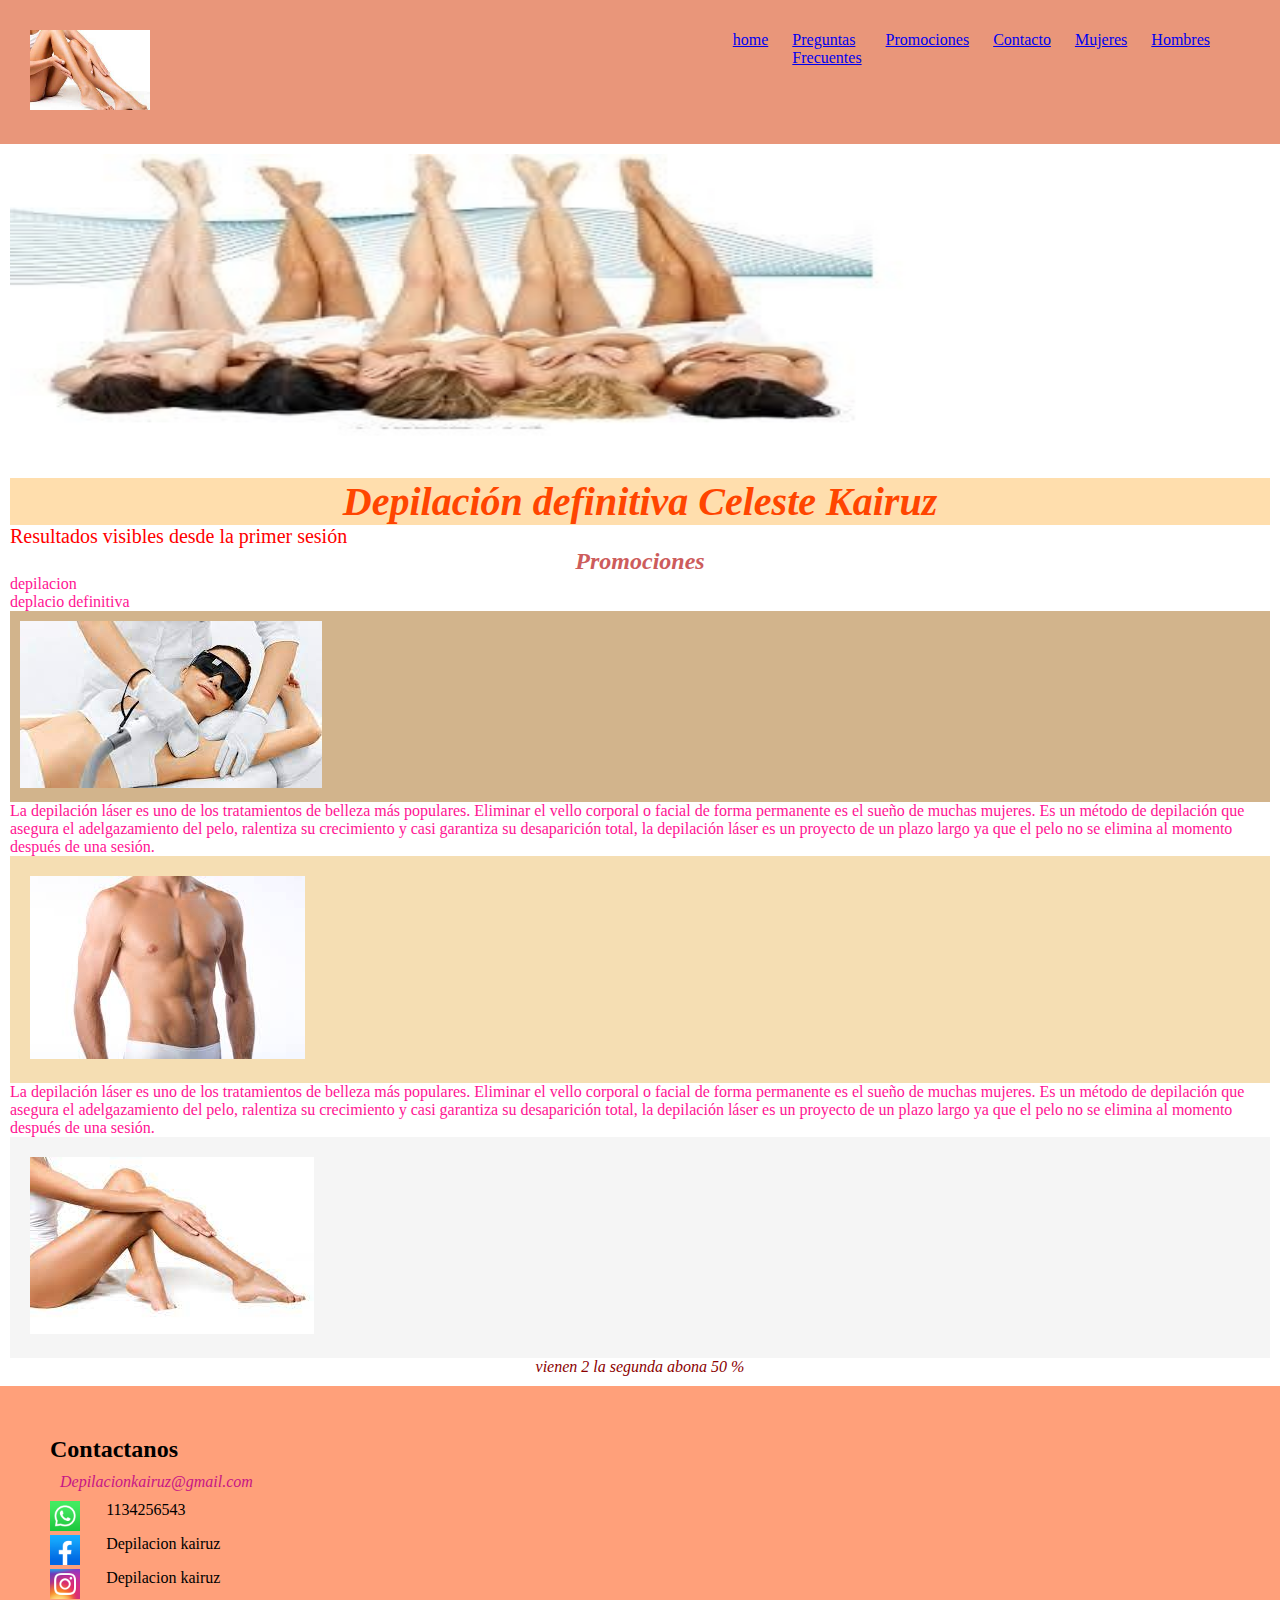
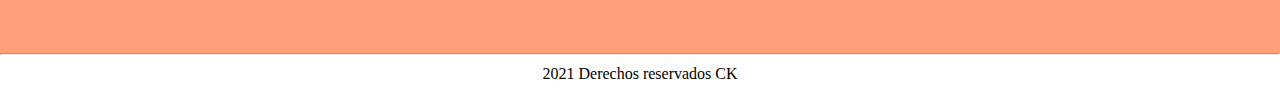
<file: index.html>
<!DOCTYPE html>
<html lang="en">
<head>
    <meta charset="UTF-8">
    <meta http-equiv="X-UA-Compatible" content="IE=edge">
    <meta name="viewport" content="width=device-width, initial-scale=1.0">
    <title>depilación láser</title>
    <link rel="stylesheet" href="style.css">
</head>
<body>
    <header>
            <div class="encabezado">
                <nav class="encabezado__nav">
                  <img src="img mujer/1piernas.jpg" alt="pirenas" class="encabezado__nav__logo">
                     <ul class="encabezado__nav__lista">
                         <li><a href="principal">home</a></li>
                         <li><a href="preguntasfrecuentes.html">Preguntas Frecuentes</a></li>
                         <li><a href="promos.html">Promociones</a></li>
                         <li><a href="formulario de contacto.html">Contacto</a></li>
                         <li><a href="mujeres.html">Mujeres</a></li>
                         <li><a href="hombres.html">Hombres</a></li><li></li>
                     </ul>
                </nav>
            </div>
    </header>
        <div class="fondo">
             <img class="fondo__portada" src="img mujer/chicas.jpg" alt="cuerpo entero" id="fototitulo">
        </div>
        <section class="seccion">
             <h1 class="seccion__titulo">Depilación definitiva Celeste Kairuz</h1>
             <p class="seccion__texto">Resultados visibles desde la primer sesión</p>
             <h2 class="seccion__subtitulo">Promociones</h2>
             <p> depilacion</p><p>deplacio definitiva</p>
        <div class="imagen">
        <div class="imagen__1" >
             <img src="img mujer/depimujer1.jpg" alt="mujeres">
          </div>
          <div>La depilación láser es uno de los tratamientos de belleza más populares. Eliminar el vello corporal o facial de forma permanente es el sueño de muchas mujeres. Es un método de depilación que asegura el adelgazamiento del pelo, ralentiza su crecimiento y casi garantiza su desaparición total, la depilación láser es un proyecto de un plazo largo ya que el pelo no se elimina al momento después de una sesión.</div>
        <div class="imagen__2" >
             <img src="img mujer/3 hombre.jpg" alt="hombres"class="imagen__2">
        </div>
        <div>La depilación láser es uno de los tratamientos de belleza más populares. Eliminar el vello corporal o facial de forma permanente es el sueño de muchas mujeres. Es un método de depilación que asegura el adelgazamiento del pelo, ralentiza su crecimiento y casi garantiza su desaparición total, la depilación láser es un proyecto de un plazo largo ya que el pelo no se elimina al momento después de una sesión.</div>
        <div class="imagen__3" >
             <img src="img mujer/piernas.jpg" alt="teens"class="imagen__3">
        </div>
     </div>
             <p class="texto">vienen 2 la segunda abona 50 %</p>
            </section>
            <aside class="contacto">
                <h2 class="contacto__titulo">Contactanos</h2>
                <p class="contacto__titulo__texto">Depilacionkairuz@gmail.com</p>
                <div class="contacto__redes">
                     <div>
                          <img src="img mujer/icono wsp.png" alt="wsp" class="contacto__iconos">
                     </div>
                     <div>
                          <p>1134256543</p>
                     </div>
                     <div>
                          <img src="img mujer/icono face.png" alt="face" class="contacto__iconos">
                     </div>
                     <div>
                          <p>Depilacion kairuz</p>
                     </div>
                     <div>
                          <img src="img mujer/icono insta.png" alt="insta" class="contacto__iconos">
                     </div>
                     <div>
                          <p>Depilacion kairuz</p>
                     </div>
                </div>
     </div>
           </aside> 
         <hr>
        <footer class="footer">
             <p class="footer__derechos"> 2021 Derechos reservados CK</p>
       </footer>
 </body>
</html>
</file>
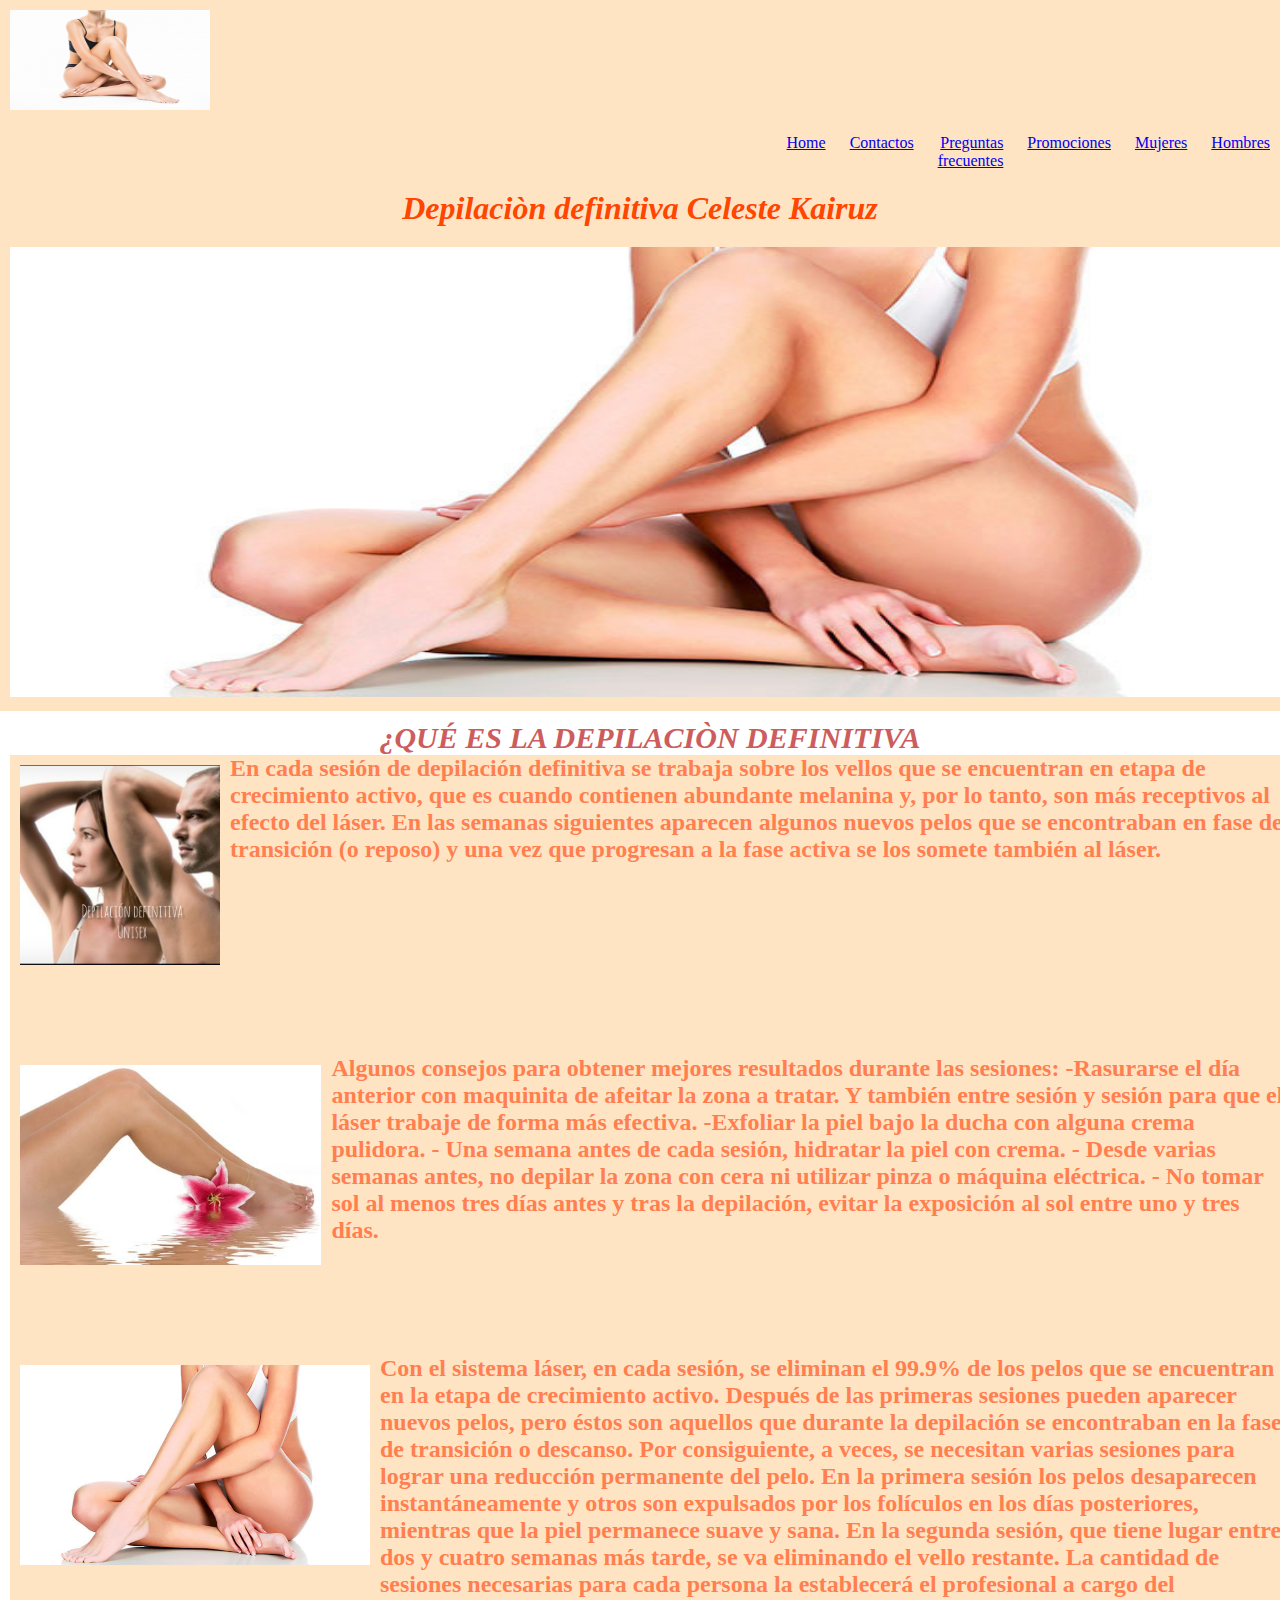
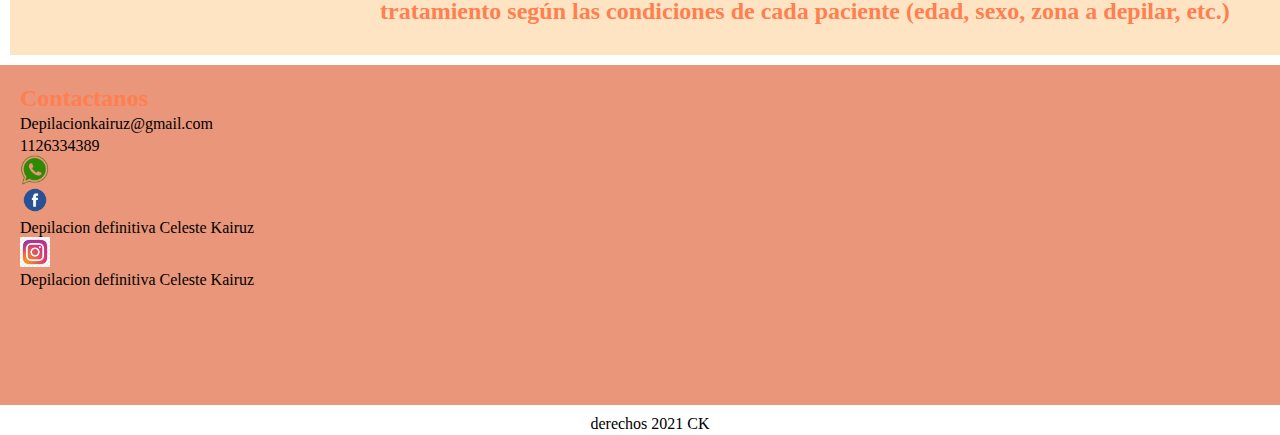
<file: index.html nuevo/index.html>
<!DOCTYPE html>
<html lang="en">
<head>
    <meta charset="UTF-8">
    <meta http-equiv="X-UA-Compatible" content="IE=edge">
    <meta name="viewport" content="width=device-width, initial-scale=1.0">
    <title>Depilaciòn definitiva</title>
    <link rel="stylesheet" href="./css/style.css">
</head>
</body id="grilla">
<header class="encabezado">
        <img src="Saved Pictures/wepik-2021730-21201.jpg" alt="logo" class="logo">
        <nav class="encabezado__nav">
            <ul class="encabezado__nav__lista">
                <li><a href="index.html">Home</a></li>
                <li><a href="pages/contactos.html">Contactos</a></li>
                <li><a href="pages/preguntasfrecuentes.html">Preguntas frecuentes</a></li>
                <li><a href="pages/promos.html">Promociones</a></li>
                <li><a href="pages/mujeres.html">Mujeres</a></li>
                <li><a href="pages/hombres.html">Hombres</a></li>
            </ul>
        </nav>
        <div>
       <h1 class="titulo">Depilaciòn definitiva Celeste Kairuz</h1>
    </div>
    <div class="fondo">
        <img class="fondo __portada" src="Saved Pictures/5acdca4d32b32-Depilación-Láser-Piernas-Completas.jpg" alt="mujeres"id="fototitulo">
    </div>
    </header>
<section class="seccion">
    <h2 class="seccion__subtitulo">¿QUÉ ES LA DEPILACIÒN DEFINITIVA</h2>
    <div class="imagen">
        <img src="Saved Pictures/InShot_20210811_210725670[1].jpg" alt="mujeres" class="imagen__1">
        <h2> En cada sesión de depilación definitiva se trabaja sobre los vellos que se encuentran en etapa de crecimiento activo,
            que es cuando contienen abundante melanina y, por lo tanto, son más receptivos al efecto del láser.
            En las semanas siguientes aparecen algunos nuevos pelos que se encontraban en fase de transición (o reposo) y una vez que progresan a la fase activa se los somete también al láser.
        </h2>
    </div>
    <div class="imagen">
        <img src="Saved Pictures/Consejos-de-Depilación.jpg" alt="hombre" class="imagen__1">
        <h2>Algunos consejos para obtener mejores resultados durante las sesiones:
            -Rasurarse el día anterior con maquinita de afeitar la zona a tratar. Y también entre sesión y sesión para que el láser trabaje de forma más efectiva.
            -Exfoliar la piel bajo la ducha con alguna crema pulidora.
            - Una semana antes de cada sesión, hidratar la piel con crema.
            - Desde varias semanas antes, no depilar la zona con cera ni utilizar pinza o máquina eléctrica.
            - No tomar sol al menos tres días antes y tras la depilación, evitar la exposición al sol entre uno y tres días.
        </h2>
    </div>
    <div class="imagen">
        <img src="Saved Pictures/5acdca4d32b32-Depilación-Láser-Piernas-Completas.jpg" alt="teens"class="imagen__1">
    <div>
        <h2>Con el sistema láser, en cada sesión, se eliminan el 99.9% de los pelos que se encuentran en la etapa de crecimiento activo.
            Después de las primeras sesiones pueden aparecer nuevos pelos, pero éstos son aquellos que durante la depilación se encontraban en la fase de transición o descanso.
            Por consiguiente, a veces, se necesitan varias sesiones para lograr una reducción permanente del pelo.
               En la primera sesión los pelos desaparecen instantáneamente y otros son expulsados por los folículos en los días posteriores,
               mientras que la piel permanece suave y sana.
             En la segunda sesión, que tiene lugar entre dos y cuatro semanas más tarde, se va eliminando el vello restante.
             La cantidad de sesiones necesarias para cada persona la establecerá el profesional a cargo del tratamiento según las condiciones de cada paciente (edad, sexo, zona a depilar, etc.)
        </h2>
    </div>
</section>
<aside class="contacto">
    <h2 class="contacto__titulo">Contactanos</h2>
    <p class="contacto__titulo__texto">Depilacionkairuz@gmail.com</p>
    <div class="contacto__1">
        <img src="Saved Pictures/whatsapp_icon.png" alt="wsp" class="contacto__redes">
        <p>1126334389</p>
    </div>
    <div>
        <img src="Saved Pictures/facebook-icon-preview-200x200.png" alt="face"class="contacto__redes">
        <p>Depilacion definitiva Celeste Kairuz</p>
        <div>
            <img src="Saved Pictures/5d36d57c4bfb5da2300ec333595166af.jpg" alt="insta" class="contacto__redes">
            <p>Depilacion definitiva Celeste Kairuz</p>
        </div>
    </div>
</aside>
<footer class="footer">
    <p class="footer__derechos">derechos 2021 CK</p>
</footer>
</body>
</html>
</file>
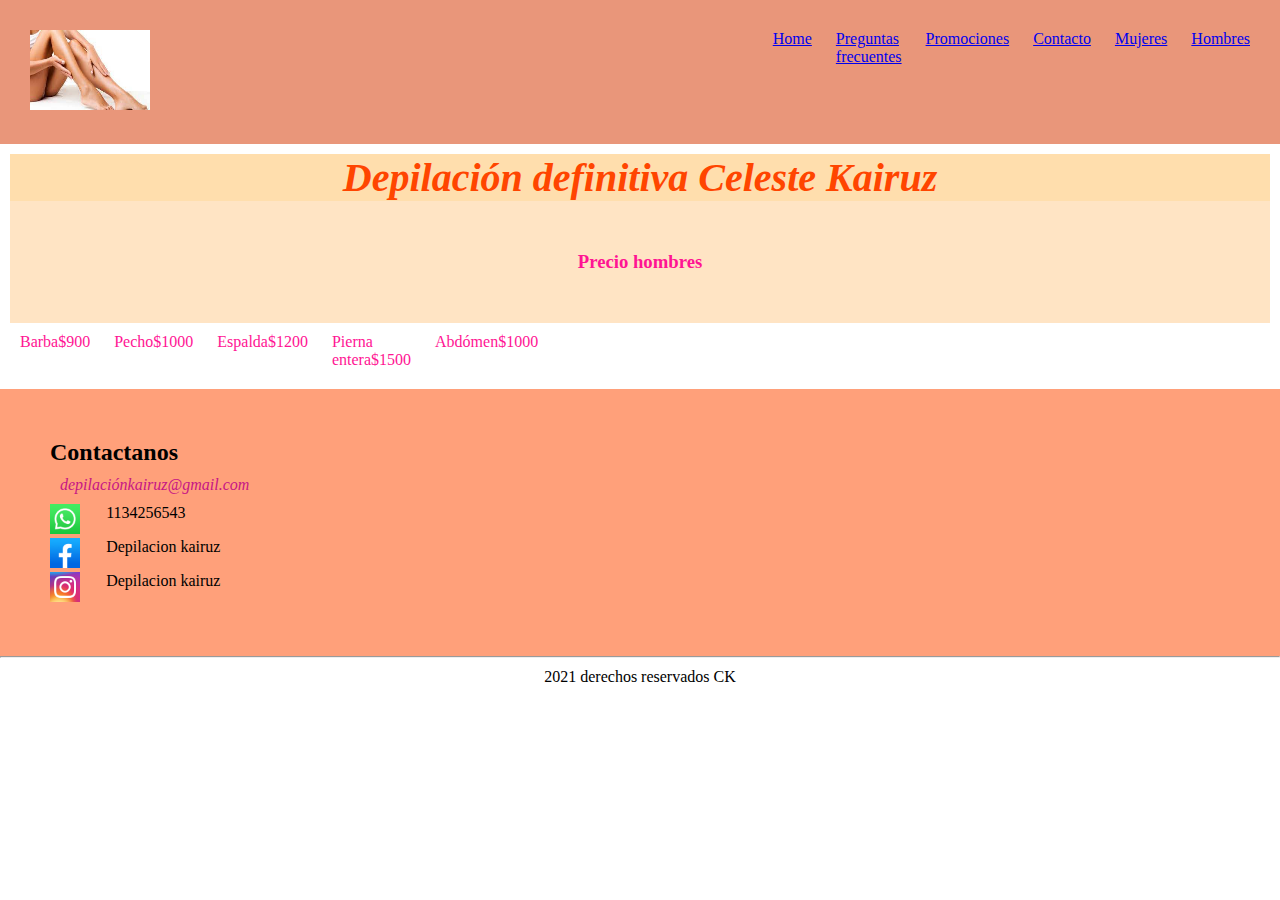
<file: hombres.html>
<!DOCTYPE html>
<html lang="en">

<head>
    <meta charset="UTF-8">
    <meta http-equiv="X-UA-Compatible" content="IE=edge">
    <meta name="viewport" content="width=device-width, initial-scale=1.0">
    <title>depilacion definitiva</title>
    <link rel="stylesheet" href="../style.css">
</head>

<body>
    <header>
        <div class="encabezado">
            <nav class="encabezado__nav">
                <img src="img mujer/1piernas.jpg" alt="pirenas" class="encabezado__nav__logo">
                <ul class="encabezado__nav__lista">
                     <li> <a href="../index.html">Home</a></li>
                     <li><a href="../preguntas frecuentes.html">Preguntas frecuentes</a></li>
                     <li><a href="../promos.html">Promociones</a></li>
                     <li><a href="../contactos.html">Contacto</a></li>
                     <li><a href="../mujeres.html">Mujeres</a></li>
                     <li><a href="../hombres.html">Hombres</a></li>
               </ul>
           </nav>
        </div>
   </header>
    <section class="seccion">
        <h1 class="seccion__titulo">Depilación definitiva Celeste Kairuz</h1>
        <h3 class="seccion__precio">Precio hombres</h3>
        <ul class="seccion__precio__lista">
             <li>Barba$900</li>
             <li>Pecho$1000</li>
             <li>Espalda$1200</li>
             <li>Pierna entera$1500</li>
             <li>Abdómen$1000</li>
        </ul>
    </section>
    <aside class="contacto">
        <h2 class="contacto__titulo">Contactanos</h2>
        <p class="contacto__titulo__texto">depilaciónkairuz@gmail.com</p>
        <div class="contacto__redes">
            <div>
                 <img src="img mujer/icono wsp.png" alt="wsp" class="contacto__iconos">
            </div>
            <div>
                 <p>1134256543</p>
            </div>
            <div>
                 <img src="img mujer/icono face.png" alt="face"  class="contacto__iconos">
            </div>
            <div>
                 <p>Depilacion kairuz</p>
            </div>
            <div>
                 <img src="img mujer/icono insta.png" alt="insta" class="contacto__iconos">
            </div>
            <div>
                 <p>Depilacion kairuz</p>
            </div>
       </div>
    </aside>
    <hr>
    <footer class="footer">
        <p class="footer__derechos"> 2021 derechos reservados CK</p>
    </footer>
</body>
</html>
</file>
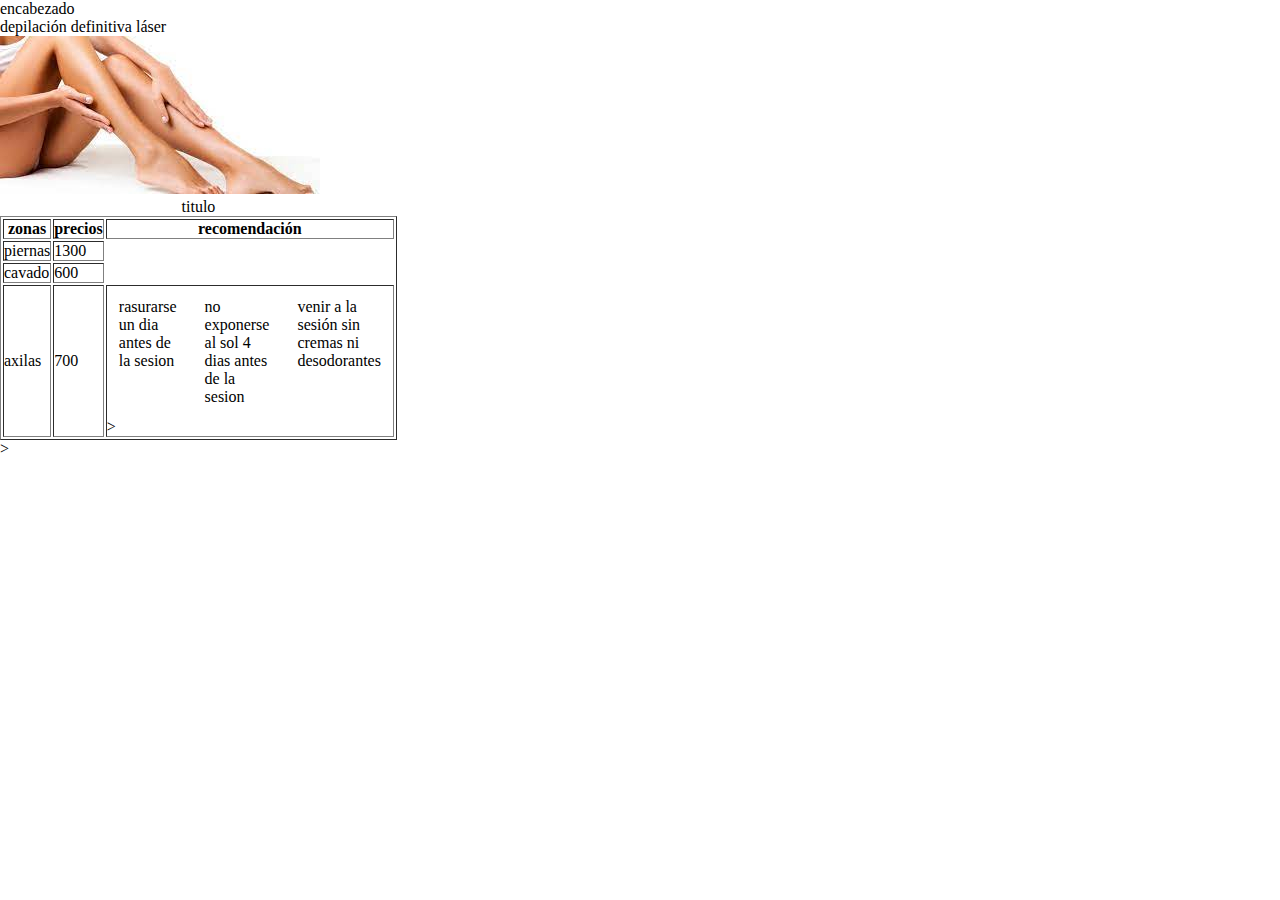
<file: lista ordenada.html>
<!DOCTYPE html>
<html lang="en">
<head>
    <meta charset="UTF-8">
    <meta http-equiv="X-UA-Compatible" content="IE=edge">
    <meta name="viewport" content="width=device-width, initial-scale=1.0">
    <title>lista ordenada</title>
    <link rel="stylesheet" href="style.css">
</head>
<header>
    <body>
        <header>
    encabezado 
<p>depilación definitiva láser</p>
<img src="img mujer/1piernas.jpg" alt="logo">
</header>
<table cellspacing"" celpadding"" border="1">
    <caption>titulo</caption>
    <tr>
        <th>zonas</th>
        <th>precios</th>
        <th>recomendación</th>
    </tr>
    <tr>
        <td>piernas</td>
        <td>1300</td>
    </tr>
    <tr>
        <td>cavado</td>
        <td>600</td>
        </tr>
    <tr>
        <td>axilas</td>
        <td>700</td>
    <td>
         <ol>
            <li>rasurarse un dia antes de la sesion</li>
            <li>no exponerse al sol 4 dias antes de la sesion</li>
            <li>venir a la sesión sin cremas ni desodorantes</li>
        </ol> 
    ></td>
    </tr>
</table>
></body>
    
    
</body>
</html>
</file>
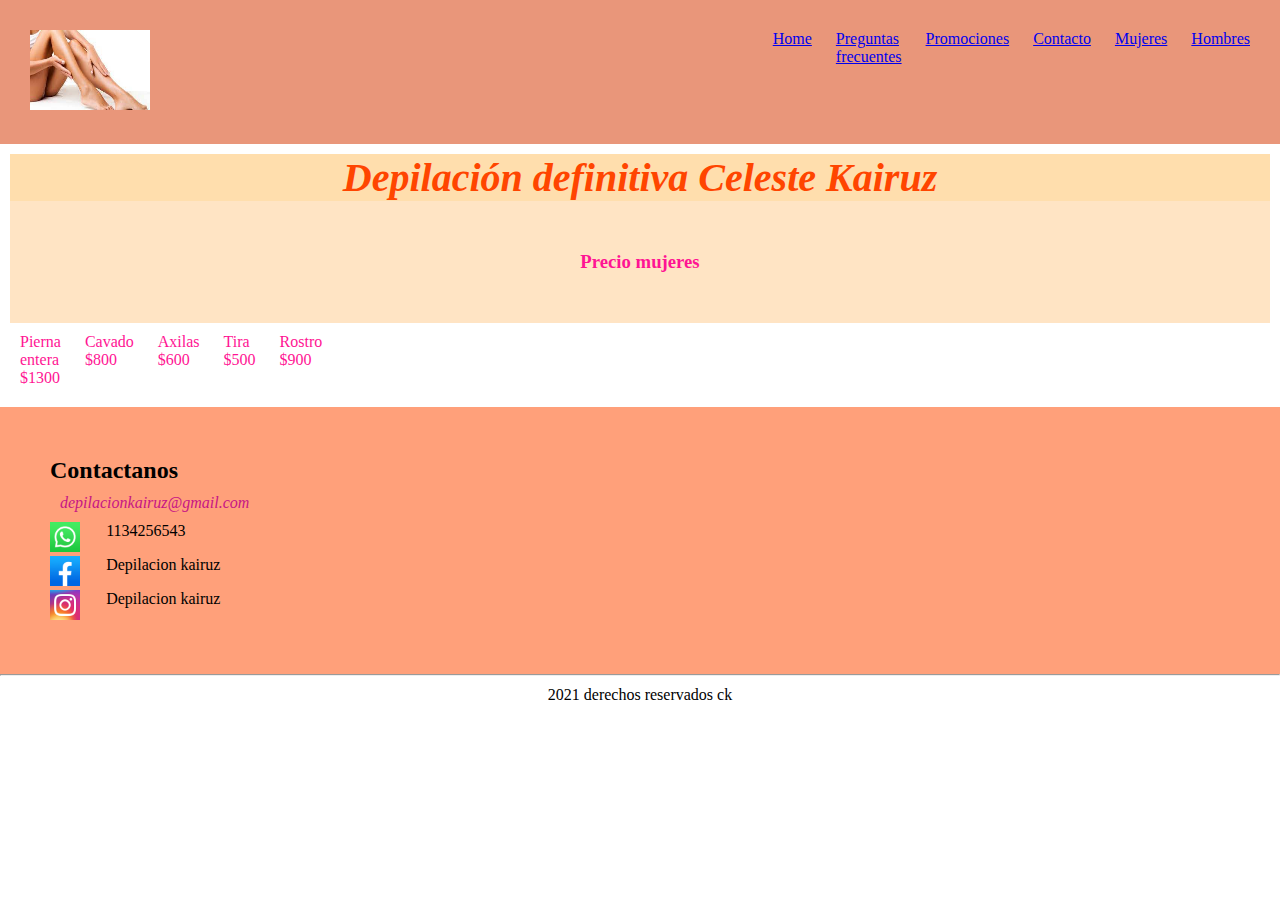
<file: mujeres.html>
<!DOCTYPE html>
<html lang="en">
<head>
    <meta charset="UTF-8">
    <meta http-equiv="X-UA-Compatible" content="IE=edge">
    <meta name="viewport" content="width=device-width, initial-scale=1.0">
    <title>depilacion definitiva</title>
    <link rel="stylesheet" href="style.css">
</head>
<body>
    <header>
        <div class="encabezado">
    <nav class="encabezado__nav">
        <img src="img mujer/1piernas.jpg" alt="pirenas" class="encabezado__nav__logo">
        <ul class="encabezado__nav__lista">
             <li><a href="index.html">Home</a></li>
             <li><a href="preguntasfrecuentes.html">Preguntas frecuentes</a></li>
             <li><a href="promos.html">Promociones</a></li>
             <li><a href="formulario de contacto.html">Contacto</a></li>
             <li><a href="mujeres.html">Mujeres</a></li>
             <li><a href="hombres.html">Hombres</a></li>
        </ul>
    </nav>
        </div>
   </header>
   <section class="seccion">
       <h1 class="seccion__titulo">Depilación definitiva Celeste Kairuz</h1>
       <h3 class="seccion__precio">Precio mujeres</h3>
        <ul class="seccion__precio__lista">
            <li>Pierna entera $1300</li>
             <li>Cavado $800</li>
             <li>Axilas $600</li>
             <li>Tira $500</li>
             <li>Rostro $900</li>
       </ul>
   </section>
   <aside class="contacto">
         <h2 class="contacto__titulo">Contactanos</h2>
         <p class="contacto__titulo__texto">depilacionkairuz@gmail.com</p>
         <div class="contacto__redes">
            <div>
                 <img src="img mujer/icono wsp.png" alt="wsp" class="contacto__iconos">
            </div>
            <div>
                 <p>1134256543</p>
            </div>
            <div>
                 <img src="img mujer/icono face.png" alt="face" class="contacto__iconos">
            </div>
            <div>
                 <p>Depilacion kairuz</p>
            </div>
            <div>
                 <img src="img mujer/icono insta.png" alt="insta" class="contacto__iconos">
            </div>
            <div>
                 <p>Depilacion kairuz</p>
            </div>
       </div>
    </aside>
   <hr>
    <footer class="footer">
         <p class="footer__derechos"> 2021 derechos reservados ck</p>
    </footer>
    </body>
</html>
</file>
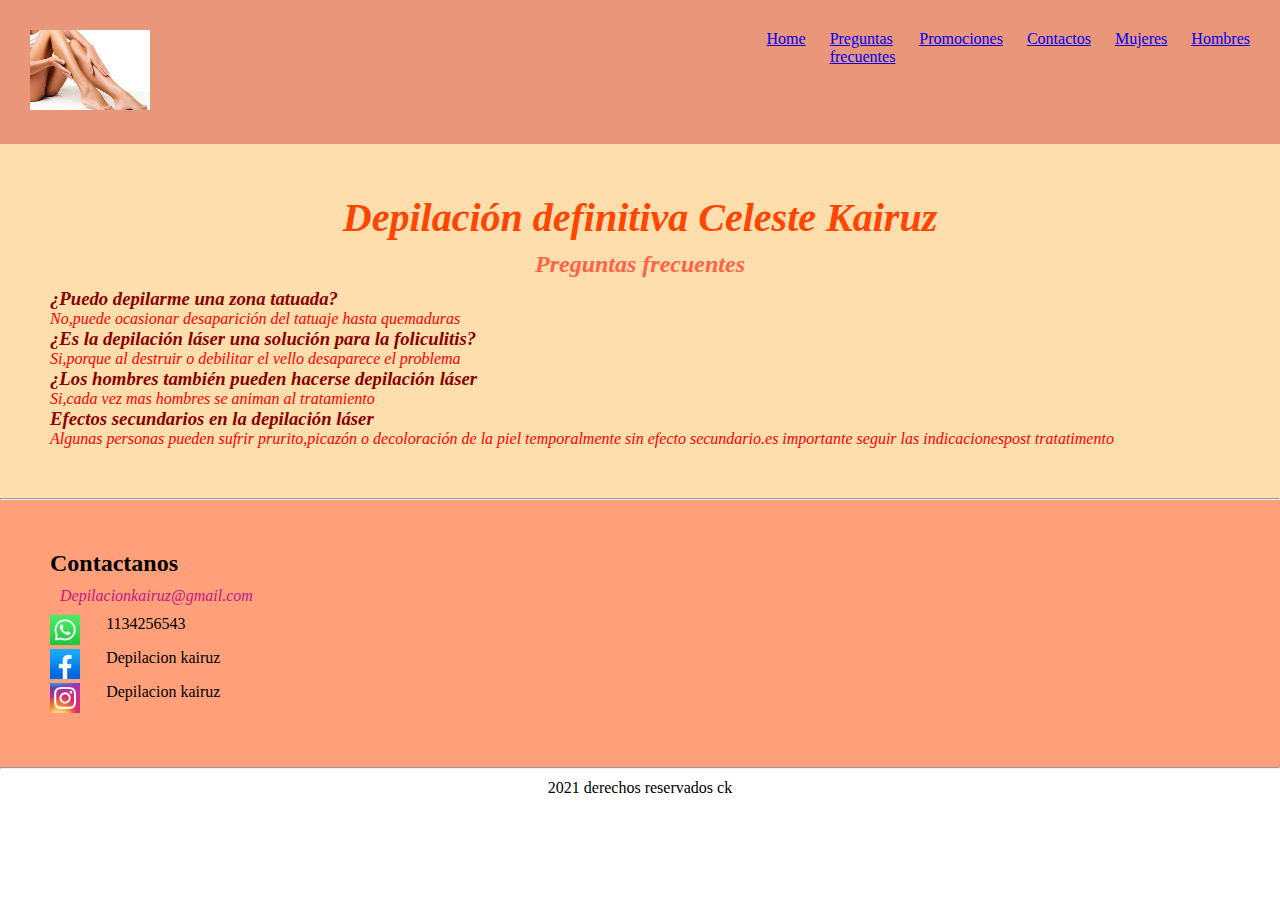
<file: preguntasfrecuentes.html>
<!DOCTYPE html>
<html lang="en">
<head>
    <meta charset="UTF-8">
    <meta http-equiv="X-UA-Compatible" content="IE=edge">
    <meta name="viewport" content="width=device-width, initial-scale=1.0">
    <title>depilacion definitiva</title>
    <link rel="stylesheet" href="style.css">
    <body>
        <header>
            <div class="encabezado">
                 <nav class="encabezado__nav"> 
                 <img src="img mujer/1piernas.jpg" alt="piernas"class="encabezado__nav__logo">
                 <ul class="encabezado__nav__lista">
                     <li><a href="index.html">Home</a></li>
                     <li><a href="preguntas frecuentes.html">Preguntas frecuentes</a></li>
                     <li><a href="promos.html">Promociones</a></li>
                     <li><a href="formulario de contacto.html">Contactos</a></li>
                     <li><a href="mujeres.html">Mujeres</a></li>
                     <li><a href="hombres.html">Hombres</a></li>
               </ul>  
            </div>
        </nav>
            </header>
        <section class="preguntas">
             <h1 class="seccion__titulo">Depilación definitiva Celeste Kairuz</h1>
             <h2 class="preguntas__frecuentes">Preguntas frecuentes</h2>
             <h3 class="preguntas__1">¿Puedo depilarme una zona tatuada?</h3>
             <p class="preguntas__2">No,puede ocasionar desaparición del tatuaje hasta quemaduras</p>
             <h3 class="preguntas__1">¿Es la depilación láser una solución para la foliculitis?</h3>
             <p class="preguntas__2">Si,porque al destruir o debilitar el vello desaparece el problema</p>
             <h3 class="preguntas__1">¿Los hombres también pueden hacerse depilación láser</h3>
             <p class="preguntas__2">Si,cada vez mas hombres se animan al tratamiento</p>
             <h3 class="preguntas__1">Efectos secundarios en la depilación láser</h3>
             <p class="preguntas__2"> Algunas personas pueden sufrir prurito,picazón o decoloración de la piel temporalmente sin efecto secundario.es importante seguir las indicacionespost tratatimento</p>
        </section>
        <hr>
        <aside class="contacto">
             <h2 class="contacto_titulo">Contactanos</h2>
             <p class="contacto__titulo__texto">Depilacionkairuz@gmail.com</p>
                  <div class="contacto__redes">
               <div>
                    <img src="img mujer/icono wsp.png" alt="wsp" class="contacto__iconos">
               </div>
               <div>
                    <p>1134256543</p>
               </div>
               <div>
                    <img src="img mujer/icono face.png" alt="face" class="contacto__iconos">
               </div>
               <div>
                    <p>Depilacion kairuz</p>
               </div>
               <div>
                    <img src="img mujer/icono insta.png" alt="insta" class="contacto__iconos">
               </div>
               <div>
                    <p>Depilacion kairuz</p>
               </div>
          </div>
      </aside>
        <hr>
        <footer class="footer">
             <p class="footer__derechos">2021 derechos reservados ck</p>
        </footer>
     </body>
</html>
</file>
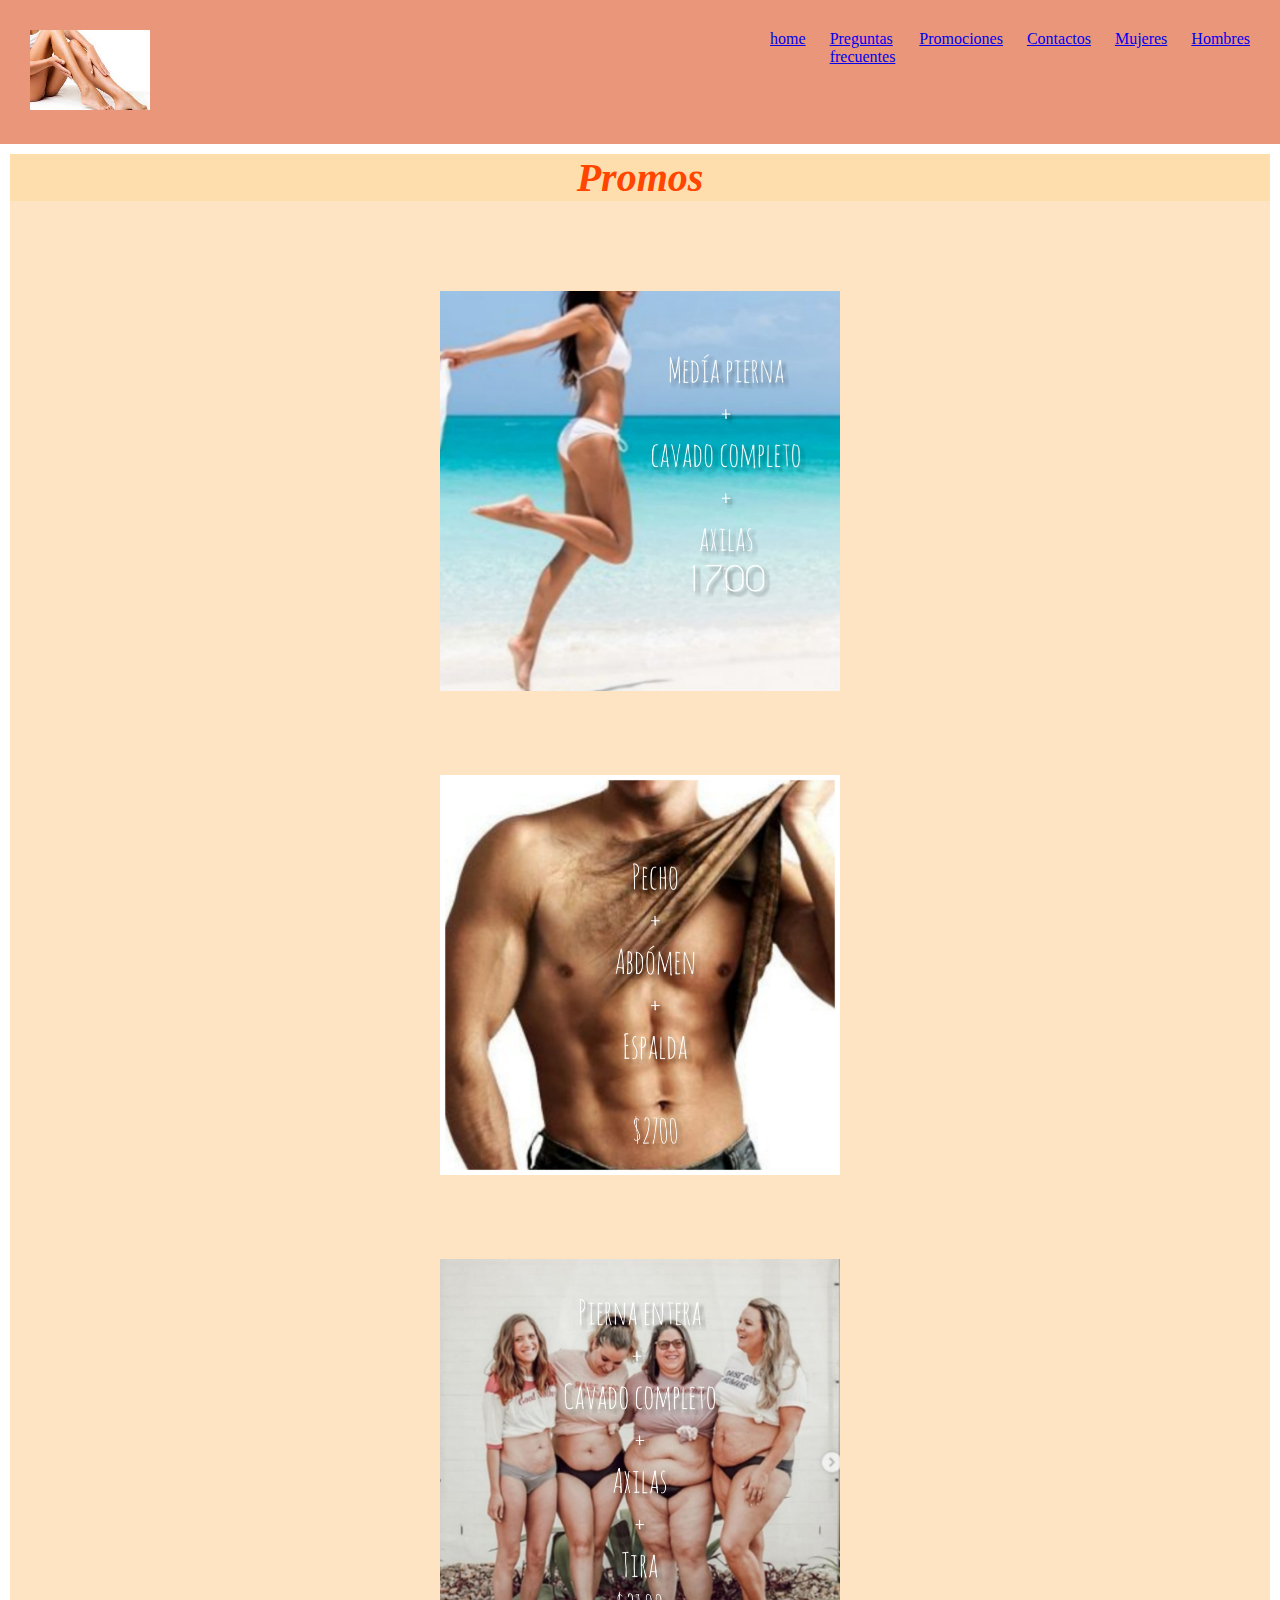
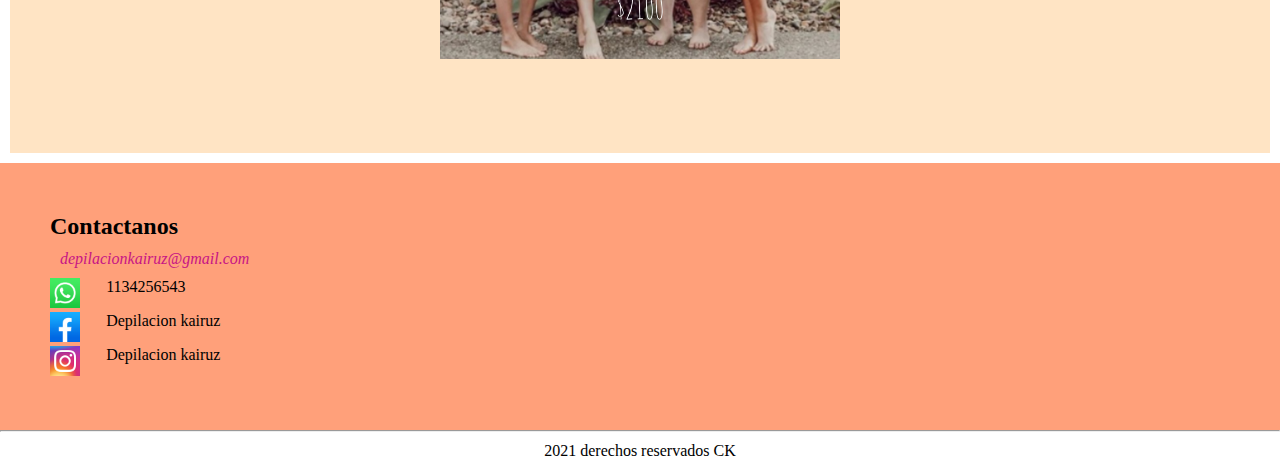
<file: promos.html>
<!DOCTYPE html>
<html lang="en">
<head>
    <meta charset="UTF-8">
    <meta http-equiv="X-UA-Compatible" content="IE=edge">
    <meta name="viewport" content="width=, initial-scale=1.0">
    <title>depilación láser promos</title>
    <link rel="stylesheet" href="style.css">
</head>
<body>
    <header>
        <div class="encabezado">
             <nav class="encabezado__nav">
            <img src="img mujer/1piernas.jpg" alt="pirenas" class="encabezado__nav__logo">
            <ul class="encabezado__nav__lista">
                 <li><a href="index.html">home</a></li> 
                 <li><a href="preguntasfrecuentes.html">Preguntas frecuentes</a></li>
                 <li><a href="promos.html">Promociones</a></li>
                 <li><a href="formulario de contacto.html">Contactos</a></li>
                 <li><a href="mujeres.html">Mujeres</a></li>
                 <li><a href="hombres.html">Hombres</a></li>
            </ul>  
           </nav>
    </header>
        <section class="seccion">
            <h1 class="seccion__titulo">Promos</h1>
             <div class="seccion__precio">
                <div>
                    <img src="img mujer/promos/479cd9ef-4358-49c8-8c21-a4280506600f.jpg" alt="" class="seccion__precio__promo">
                </div>
                <div>
                    <img src="img mujer/promos/86a79400-0c19-46cd-a082-320807ba0920.jpg" alt="" class="seccion__precio__promo">
                </div>
                <div>
                    <img src="img mujer/promos/de93488b-a082-4985-aa52-e9f3b32f1572.jpg" alt="" class="seccion__precio__promo">
                </div>
            </div>
        </section>
        <aside class="contacto">
            <h2 class="contacto__titulo">Contactanos</h2>
            <p class="contacto__titulo__texto">depilacionkairuz@gmail.com</p>
            <div class="contacto__redes">
                <div>
                     <img src="img mujer/icono wsp.png" alt="wsp" class="contacto__iconos">
                </div>
                <div>
                     <p>1134256543</p>
                </div>
                <div>
                     <img src="img mujer/icono face.png" alt="face" class="contacto__iconos">
                </div>
                <div>
                     <p>Depilacion kairuz</p>
                </div>
                <div>
                     <img src="img mujer/icono insta.png" alt="insta" class="contacto__iconos">
                </div>
                <div>
                     <p>Depilacion kairuz</p>
                </div>
            </div>
        </aside>
        <hr>
        <footer class="footer">
            <p class="footer__derechos"> 2021 derechos reservados CK</p>
        </footer>
    </body>
</html>
</file>
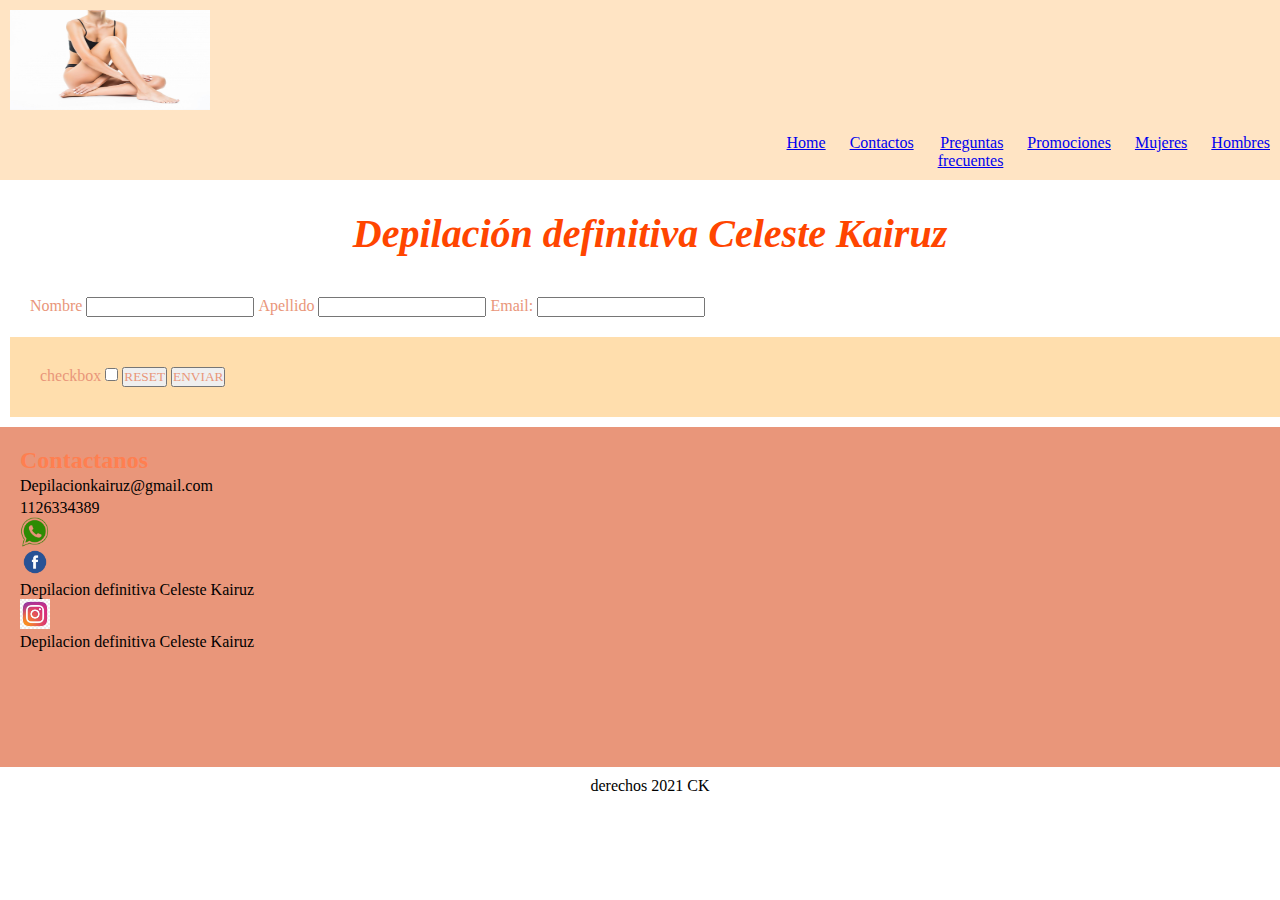
<file: index.html nuevo/pages/contactos.html>
<!DOCTYPE html>
<html lang="en">
<head>
    <meta charset="UTF-8">
    <meta http-equiv="X-UA-Compatible" content="IE=edge">
    <meta name="viewport" content="width=device-width, initial-scale=1.0">
    <title>Depilaciòn definitiva</title>
    <link rel="stylesheet" href="../css/style.css">
</head>
<body>
    <header class="encabezado">
                   <img src="../Saved Pictures/wepik-2021730-21201.jpg" alt="logo" class="logo">
                   <nav class="encabezado__nav">
                        <ul class="encabezado__nav__lista">
                           <li><a href="../index.html">Home</a></li>
                           <li><a href="contactos.html">Contactos</a></li>
                           <li><a href="Preguntasfrecuentes.html">Preguntas frecuentes</a></li>
                           <li><a href="promos.html">Promociones</a></li>
                           <li><a href="mujeres.html">Mujeres</a></li>
                           <li><a href="hombres.html">Hombres</a></li>
                       </ul>
                  </nav>
   </header>
    <section class="seccion">
        <h1 class="seccion__titulo">Depilación definitiva Celeste Kairuz</h1>
        <div class="seccion__contenido">
            <form action="post"enctype="tex-plain" class="seccion__contenido__formulario">
             <label class="formulario__item"for="nombre">Nombre</label> 
             <input class="formulario__item" type="text" name="nombre">
             <label class="formulario__item" for="apellido">Apellido</label>
             <input class="formulario__item" type="text"name=apellido> 
             <label class="formulario__item" for="email">Email: </label>
             <input class="formulario__item" type="email" name="email" id="email">
        </div>
        <div class="formulario__enviar">
            
             <label class="formulario__checkbox" for="xxx">checkbox</label>
             <input class="formulario__checkbox" type="checkbox" name="xxx">
             <input class="formulario__checkbox" type="reset" value="RESET">
             <input class="formulario__checkbox" type="button" value="ENVIAR">
        </form>
    </div>
   </section>
   <aside class="contacto">
     <h2 class="contacto__titulo">Contactanos</h2>
     <p class="contacto__titulo__texto">Depilacionkairuz@gmail.com</p>
     <div class="contacto__1">
         <img src="../Saved Pictures/whatsapp_icon.png" alt="wsp" class="contacto__redes">
         <p>1126334389</p>
     </div>
     <div>
         <img src="../Saved Pictures/facebook-icon-preview-200x200.png" alt="face"class="contacto__redes">
         <p>Depilacion definitiva Celeste Kairuz</p>
         <div>
             <img src="../Saved Pictures/5d36d57c4bfb5da2300ec333595166af.jpg" alt="insta" class="contacto__redes">
             <p>Depilacion definitiva Celeste Kairuz</p>
         </div>
     </div>
 </aside>
 <footer class="footer">
     <p class="footer__derechos">derechos 2021 CK</p>
 </footer>
 </body>
 </html>
</file>
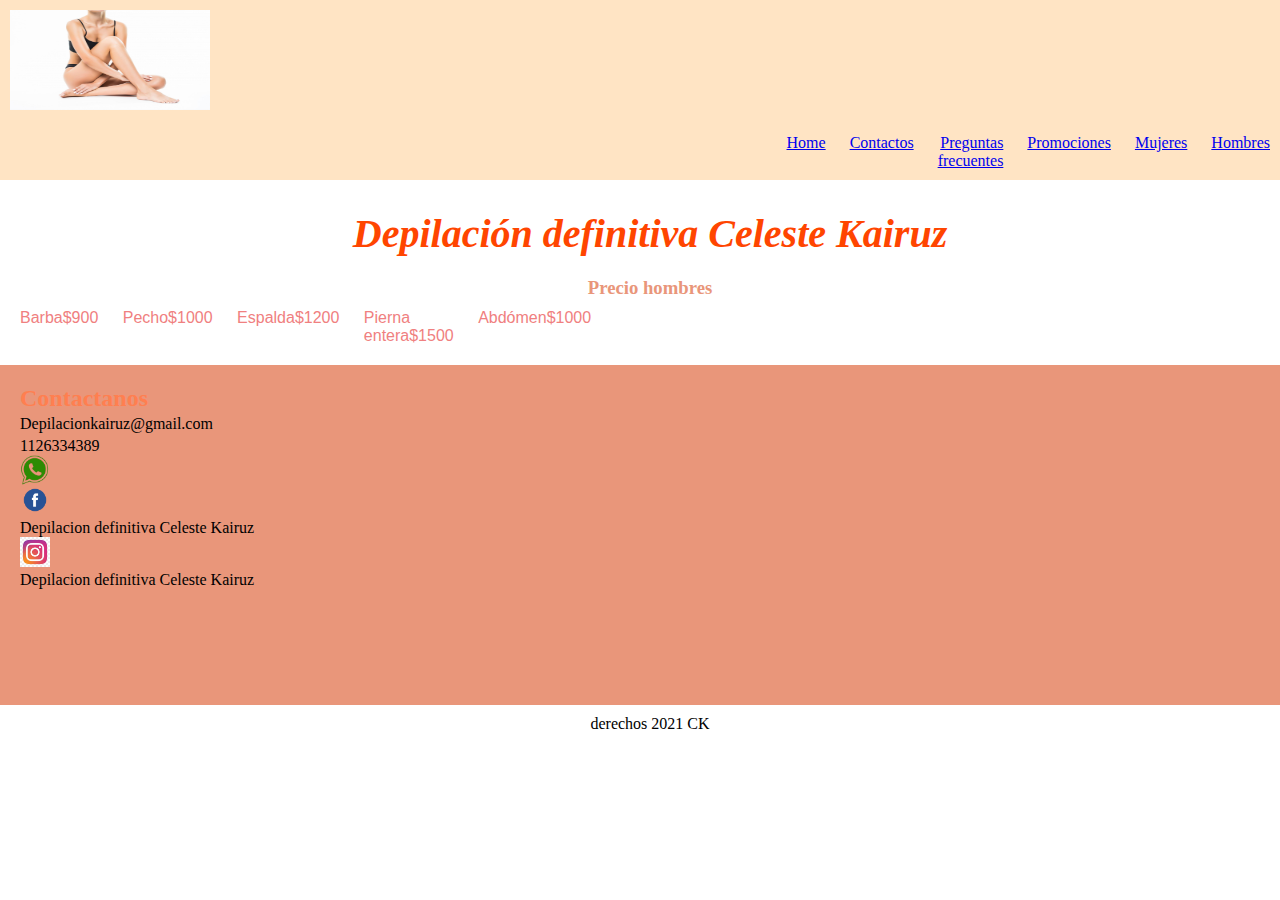
<file: index.html nuevo/pages/hombres.html>
<!DOCTYPE html>
<html lang="en">
<head>
    <meta charset="UTF-8">
    <meta http-equiv="X-UA-Compatible" content="IE=edge">
    <meta name="viewport" content="width=device-width, initial-scale=1.0">
    <title>Depilaciòn definitiva</title>
    <link rel="stylesheet" href="../css/style.css">
</head>
<body>
     <header class="encabezado">
              <img src="../Saved Pictures/wepik-2021730-21201.jpg" alt="logo" class="logo">
              <nav class="encabezado__nav">
                   <ul class="encabezado__nav__lista">
                        <li><a href="../index.html">Home</a></li>
                        <li><a href="contactos.html">Contactos</a></li>
                        <li><a href="preguntasfrecuentes.html">Preguntas frecuentes</a></li>
                        <li><a href="promos.html">Promociones</a></li>
                        <li><a href="mujeres.html">Mujeres</a></li>
                        <li><a href="hombres.html">Hombres</a></li>
                  </ul>
             </nav>
    </header>
    <section class="seccion">
         <h1 class="seccion__titulo">Depilación definitiva Celeste Kairuz</h1>
         <h3 class="seccion__precio">Precio hombres</h3>
         <ul class="seccion__precio__lista">
              <li>Barba$900</li>
              <li>Pecho$1000</li>
              <li>Espalda$1200</li>
              <li>Pierna entera$1500</li>
              <li>Abdómen$1000</li>
        </ul>
   </section>
   <aside class="contacto">
     <h2 class="contacto__titulo">Contactanos</h2>
     <p class="contacto__titulo__texto">Depilacionkairuz@gmail.com</p>
     <div class="contacto__1">
         <img src="../Saved Pictures/whatsapp_icon.png" alt="wsp" class="contacto__redes">
         <p>1126334389</p>
     </div>
     <div>
         <img src="../Saved Pictures/facebook-icon-preview-200x200.png" alt="face"class="contacto__redes">
         <p>Depilacion definitiva Celeste Kairuz</p>
         <div>
             <img src="../Saved Pictures/5d36d57c4bfb5da2300ec333595166af.jpg" alt="insta" class="contacto__redes">
             <p>Depilacion definitiva Celeste Kairuz</p>
         </div>
     </div>
 </aside>
 <footer class="footer">
     <p class="footer__derechos">derechos 2021 CK</p>
 </footer>
 </body>
 </html>
</file>
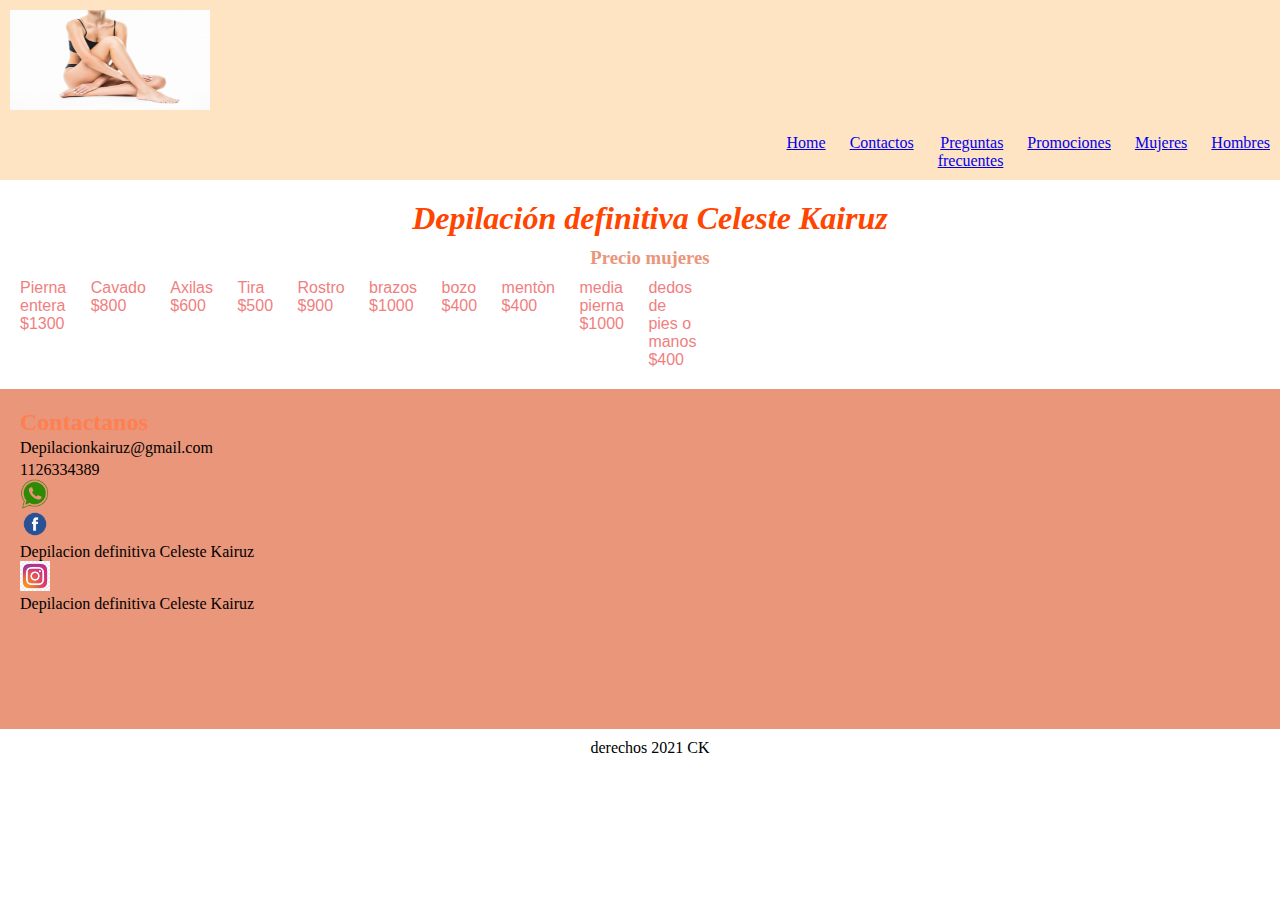
<file: index.html nuevo/pages/mujeres.html>
<!DOCTYPE html>
<html lang="en">
<head>
    <meta charset="UTF-8">
    <meta http-equiv="X-UA-Compatible" content="IE=edge">
    <meta name="viewport" content="width=device-width, initial-scale=1.0">
    <title>Depilaciòn definitiva</title>
    <link rel="stylesheet" href="../css/style.css">
</head>
<body>
    <header class="encabezado">
     <img src="../Saved Pictures/wepik-2021730-21201.jpg" alt="logo" class="logo">
        <nav class="encabezado__nav">
            <ul class="encabezado__nav__lista">
                 <li><a href="../index.html">Home</a></li>
                 <li><a href="contactos.html">Contactos</a></li>
                 <li><a href="preguntasfrecuentes.html">Preguntas frecuentes</a></li>
                 <li><a href="promos.html">Promociones</a></li>
                 <li><a href="mujeres.html">Mujeres</a></li>
                 <li><a href="hombres.html">Hombres</a></li>
            </ul>
       </nav>
   </header>
   <section class="seccion">
        <h1 class="titulo">Depilación definitiva Celeste Kairuz</h1>
        <h3 class="seccion__precio">Precio mujeres</h3>
        <ul class="seccion__precio__lista">
             <li>Pierna entera $1300</li>
             <li>Cavado $800</li>
             <li>Axilas $600</li>
             <li>Tira $500</li>
             <li>Rostro $900</li>
             <li>brazos $1000</li>
             <li>bozo $400</li>
             <li>mentòn $400</li>
             <li>media pierna $1000</li>
             <li>dedos de pies o manos $400</li>
       </ul>
  </section>
  <aside class="contacto">
       <h2 class="contacto__titulo">Contactanos</h2>
       <p class="contacto__titulo__texto">Depilacionkairuz@gmail.com</p>
       <div class="contacto__1">
            <img src="../Saved Pictures/whatsapp_icon.png" alt="wsp" class="contacto__redes">
            <p>1126334389</p>
      </div>
       <div>
           <img src="../Saved Pictures/facebook-icon-preview-200x200.png" alt="face"class="contacto__redes">
           <p>Depilacion definitiva Celeste Kairuz</p>
       <div>
           <img src="../Saved Pictures/5d36d57c4bfb5da2300ec333595166af.jpg" alt="insta" class="contacto__redes">
           <p>Depilacion definitiva Celeste Kairuz</p>
      </div>
     </aside>
     <footer class="footer">
          <p class="footer__derechos">derechos 2021 CK</p>
     </footer>
</body>
</html>
</file>
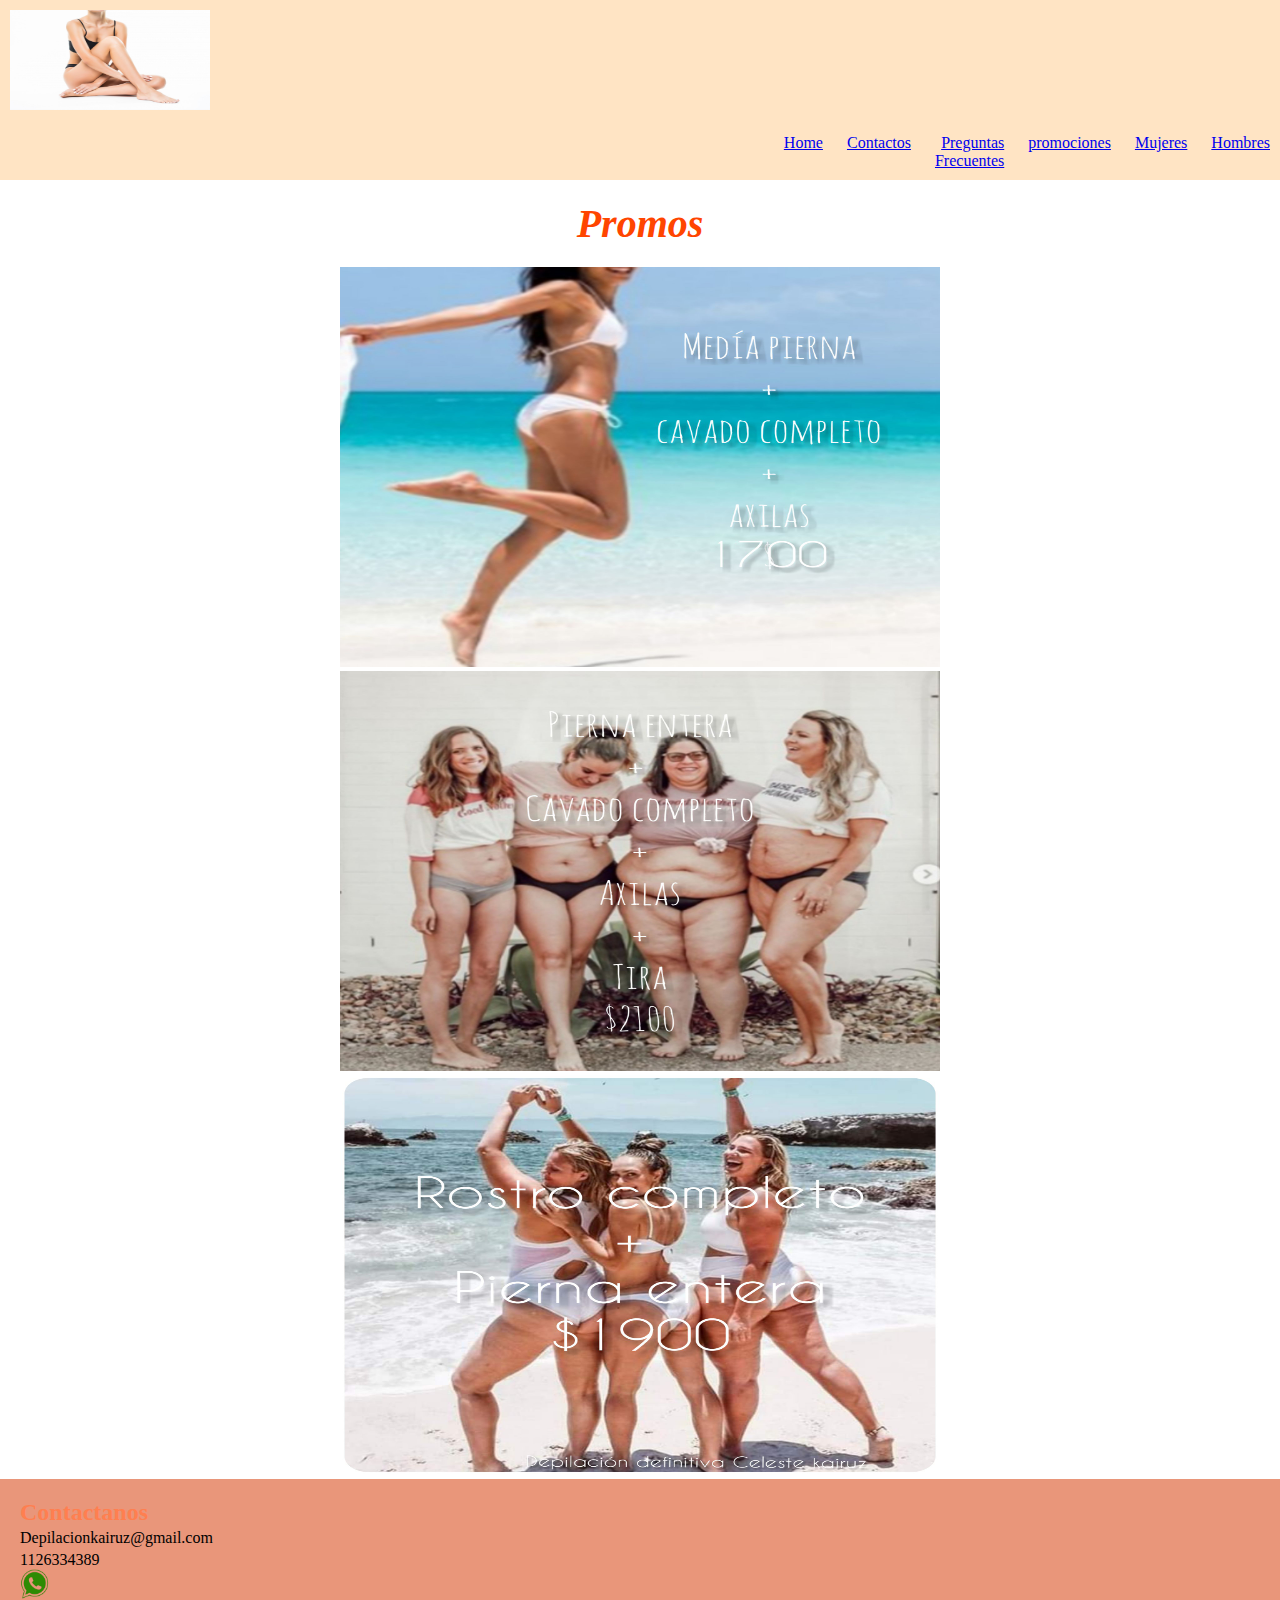
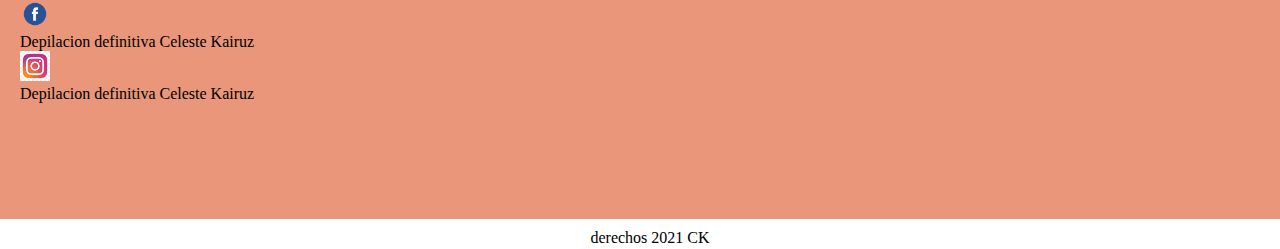
<file: index.html nuevo/pages/promos.html>
<!DOCTYPE html>
<html lang="en">
<head>
    <meta charset="UTF-8">
    <meta http-equiv="X-UA-Compatible" content="IE=edge">
    <meta name="viewport" content="width=device-width, initial-scale=1.0">
    <title>Depilaciòn definitiva</title>
    <link rel="stylesheet" href="../css/style.css">
</head>
<body>
    <header class="encabezado">
        <img src="../Saved Pictures/wepik-2021730-21201.jpg" alt="logo" class="logo">
        <nav class="encabezado__nav">
            <ul class="encabezado__nav__lista">
                <li><a href="../index.html">Home</a></li> 
                <li><a href="contactos.html">Contactos</a></li>
                <li><a href="preguntasfrecuentes.html">Preguntas Frecuentes</a></li>
                <li><a href="promos.html">promociones</a></li>
                <li><a href="mujeres.html">Mujeres</a></li>
                <li><a href="hombres.html">Hombres</a></li>
           </ul>  
       </nav>
   </header>
   <section class="seccion__1">
       <h1 class="seccion__titulo">Promos</h1>
        <div class="seccion__precio">
           <div>
               <img src="../Saved Pictures/InShot_20210812_112922887[1].jpg" alt="" class="seccion__precio__promo">
           </div>
            <div>
               <img src="../Saved Pictures/InShot_20210812_113042812[1].jpg" alt="" class="seccion__precio__promo">
           </div>
            <div>
               <img src="../Saved Pictures/InShot_20210826_222107487[1].jpg" alt="" class="seccion__precio__promo">
           </div>
       </div>
   </section>
   <aside class="contacto">
       <h2 class="contacto__titulo">Contactanos</h2>
       <p class="contacto__titulo__texto">Depilacionkairuz@gmail.com</p>
       <div class="contacto__1">
           <img src="../Saved Pictures/whatsapp_icon.png" alt="wsp" class="contacto__redes">
           <p>1126334389</p>
      </div>
       <div>
           <img src="../Saved Pictures/facebook-icon-preview-200x200.png" alt="face"class="contacto__redes">
           <p>Depilacion definitiva Celeste Kairuz</p>
      </div>
       <div>
            <img src="../Saved Pictures/5d36d57c4bfb5da2300ec333595166af.jpg" alt="insta" class="contacto__redes">
            <p>Depilacion definitiva Celeste Kairuz</p>
        </div>
    </div>
</aside>
<footer class="footer">
    <p class="footer__derechos">derechos 2021 CK</p>
</footer>
</body>
</html>
</file>
<file: style.css>
*{  margin:0 ;
    padding: 0;

}

@import url('https://fonts.googleapis.com/css2?family=Noto+Serif&display=swap');
@import url('https://fonts.googleapis.com/css2?family=Amatic+SC&display=swap');

.encabezado{
      background-color: beige;

}


.encabezado__nav{

      background-size: cover;
      background-color: darksalmon;
      padding: 20px;

}

.encabezado__nav__logo{
      padding: 5px;
      margin: 5px;
      width: 120px;
      height: 80px;
     

}    

.encabezado__nav__lista{
      float: right;
      color: black;

}

li{

      display: inline-table;
     width: 20px;
     height: 5px;
     padding: 10px;
    
    
}

#fototitulo{
     width: 1000px;
     height: 300px;
     padding: 10px;
     position: center;

}


.seccion__titulo{
    
      text-align-last: center;
      color: orangered;
      background-color: navajowhite;
      font-style: italic;
      font-size: 40px;

} 


.seccion__texto{

      font-family: Georgia, 'Times New Roman', Times, serif;
      text-align-last: left;
      color: red;
      font-size: 20px;

}


    
.seccion__subtitulo{

      font-style: oblique;
      text-align-last: center;
      color: indianred;
      font: size 30px; 
}




.imagen__1{

      background-color: tan ;
      padding:10px;

}


.imagen__2{
      background-color: wheat;
      padding: 10px;
      background-position: center;

}

.imagen__3{
      background-color: whitesmoke;
      padding: 10px;
      background-position: right;
    
} 


.texto{

      font-style: oblique;
      text-align: center;
      color: darkred;
    
}
    
.contacto{

      background-color: lightsalmon;
      padding: 50px;

}


.contacto__titulo{

      font-family: Georgia, Times, 'Times New Roman', serif;

}


.contacto__titulo__texto{
      
      padding: 10px;
      font-style: oblique;
      color: mediumvioletred;

}

.contacto__iconos{

      width: 30px;
      height: 30px;
}  
.contacto__redes{ 
      
      display: grid;
      grid-template-columns:  1fr 20fr; 
      grid-template-rows:2fr 2fr 2fr;
}   



.footer__derechos{
     text-align: center;
     color: black;
     padding: 10px;

}



    /*comienzo de html de preeguntas*/



.preguntas{ 

      text-align-last: center;
      background-color: navajowhite;
      font-style: italic;
      color: tomato ;
      padding: 50px
     
}


.preguntas__frecuentes{

      background-color: navajowhite;
      font-style: italic;
      color: tomato ;
      margin: 10px;
      border: crimson;
      font-family: 'Amatic SC', cursive;

    
}

    
.preguntas__1{

   
      text-align-last: left;
      color: darkred;


}


.preguntas__2{

      font-style: oblique;
      text-align-last: left;
      color: red;

}


.preguntas__1{
    
      text-align-last: left;
      color: darkred;

 }


.preguntas__2{

      font-style: oblique;
      text-align-last: left;
      color: red;


}


.preguntas__1{

      text-align-last: left;
      color: darkred;

}
.preguntas__2{

      font-style: oblique;
      text-align-last: left;
      color: red;

}


.preguntas__1{

      text-align-last: left;
      color: darkred;


}


.preguntas__2{

      font-style: oblique;
      text-align-last: left;
      color: red;

}


/* comienzan las promos*/
.sector{
      padding:10px;
    
}

.sector__promo{
      background-color: darksalmon;
      text-align-last: center;
      font-style: italic;
      color: rgb(220, 68, 68);
     
}

.promo__lista{

      color: deeppink;
      padding: 50px;
      font-family: Arial, Helvetica, sans-serif ;
}

/*seccion precios*/

.seccion{
      padding: 10px; 
      color: deeppink;
      

}


.seccion__precio{

      padding: 50px;
      background-color:bisque;
      display: flex;
      flex-direction: column;
      align-items: center;
      justify-content: space-evenly;
    

}


.seccion__precio__promo{
      padding: 40px;
      width: 400px;
      height: 400px; ;

      

}
/*seccion formularios*/



.seccion__contenido{
      padding: 50px;
      background-color:navajowhite;
     
}


.formulario__enviar{
      padding:30px ;
      background-color: navajowhite ;
}
</file>
<file: index.html nuevo/css/style.css>
/*reseteo*/
 *{   margin:0 ;
    padding:0 ;

}
@import url('https://fonts.googleapis.com/css2? family = Shadows + Into + Light & display = swap');
/*index*/
.encabezado{
    background-color:bisque;
}
.encabezado__nav{
    text-align: right;
    list-style-type: none;
    padding: 10;
    display: flex;
    flex-wrap:wrap ;
    justify-content:flex-end  ;
    
}
.logo{
    padding:5px;
    margin:5px;
    width: 200px;
    height: 100px; 
    text-align:left ;
}
.encabezado_nav__lista{
text-align: right;
list-style-type: none;
padding: 10;
display: flex;
flex-wrap:wrap ;
justify-content:flex-end ;

}
li{
    display:inline-table;
    width: 20px;
    height: 5px;
    padding: 10px;
}
.titulo{
    font-style: oblique;
    color:orangered;
    text-align-last: center;
    padding: 10px;
}
#fototitulo{
    width: 1350px; 
    height: 450px;
    padding:10px;
    position:center;

}
.fondo__portada{
    width: 800px;
    height: 400px;;


}
.seccion{
    width: 100%;
    padding: 10px;

}
.seccion__titulo{
    text-align-last: center ;
    color: orangered;
    font-style: italic;
    font-size: 40px;
    padding:20px;
}
.seccion__contenido{
    padding:20px;
}

.seccion__texto{
    font-family: Cambria, Cochin, Georgia, Times, 'Times New Roman', serif;
    text-align-last: left;
    color:red ;
    font-size:20px ;

}
.seccion__subtitulo{
     font-style: oblique;
     text-align-last:center;
     color:indianred;
     font-size:30px ;

}

.imagen{
    background-color: bisque;
    display: flex;
    color: coral;
    width: 100%;
    height:300px ;
}

.imagen__1{
    padding: 10px;
    width: 400px;
    height: 200px;

}
.imagen__2{
    padding:10px;
    width: 400px;
    height: 200px;

}
.imagen__3{
    padding:10px;
    width:400px;
    height: 200px;
}
.contacto__titulo{
    text-align: left;
    color:darksalmon ;
    font-style: normal;
    

}
.contacto__titulo__texto{
    text-align: right;
    color: darksalmon;
    font-style: normal ;

}
.contacto__redes{
    text-align: center;
    color: darksalmon;
    font-style: normal;
}
/*formulario*/

.formulario__enviar{
    padding: 30px;
    background-color: navajowhite;
}

.formulario__item{
    color: darksalmon;
    font-family: Georgia, 'Times New Roman', Times, serif;

}
.formulario__checkbox{
    font-family: Georgia, 'Times New Roman', Times, serif;
    color: darksalmon;
}
/*seccion mujeres*/

.seccion__precio{
    font-family: Georgia, 'Times New Roman', Times, serif;
    color: darksalmon;
    text-align: center;

}.seccion__precio__lista{
    font-style: normal;
    color: lightcoral;
    font-family: Verdana, Geneva, Tahoma, sans-serif;
    
}
/*seccion preguntas*/

.preguntas__frecuentes{
font-family: Georgia, 'Times New Roman', Times, serif;
text-align: center;
color:lightcoral;

}
.preguntas__1{
    font-family: 'Arial Narrow Bold', sans-serif;
    text-align: left;
    color: lightcoral;font-family: Georgia, 'Times New Roman', Times, serif;
}
.preguntas__2{
    font-family: Verdana, Geneva, Tahoma, sans-serif;
    text-align: left;
    font-family: Verdana, Geneva, Tahoma, sans-serif;
}
.seccion__precio__promo{
    width: 600px;
    height: 400px;

}
/*aside*/

.contacto{
    background-color: darksalmon;
    width: 100%;
    height:300px ;
    padding: 20px;

}


.contacto__titulo{
    font-family: Georgia, 'Times New Roman', Times, serif;
    color: coral;
    width: 100%;
    height: 30px;

}

.contacto__titulo__texto{
    text-align:left ;
    color: black;
    width:100% ;
    height: 30px;
    
    

}
.contacto__1{
    width: 100%;
    height: 40px;
    display :flex ;
    flex-direction: column-reverse;
    
    
    
    
  
}
.contacto__redes{
    width:30px;
    height: 30px;
    
     

}   
.footer{
    width: 100%;
    height:20px ;
    
    background-color: bisque,
    
}
.footer__derechos{
    text-align: center ;
    padding: 10px;
    font-size:100%;
    width: 100%;
    height: 10px;

}
</file>
